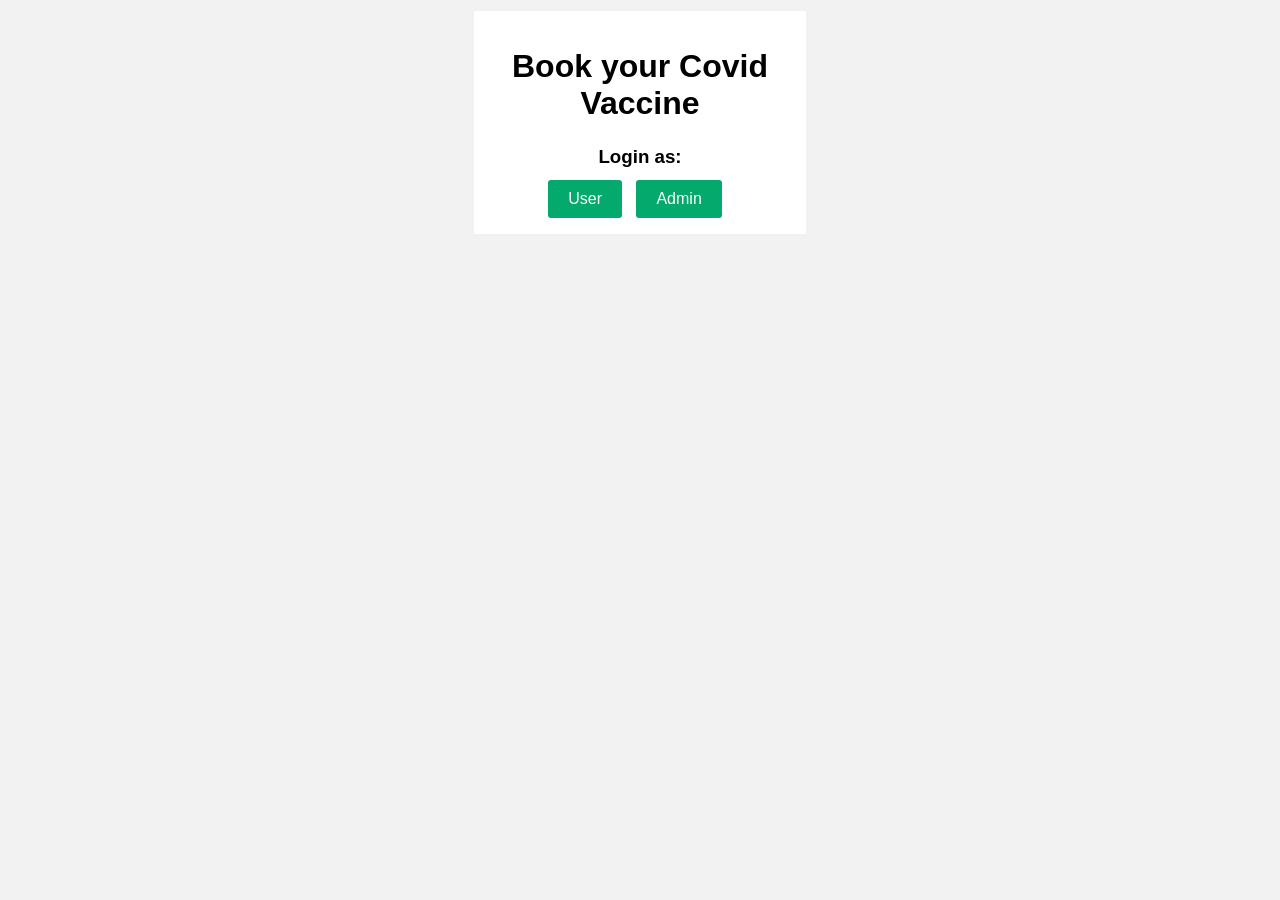
<file: covid_devrev_final/templates/index.html>
<!DOCTYPE html>
<html>
<head>
    <title>Home Page</title>
    <style>
        body {
            font-family: Arial, sans-serif;
            background-color: #f2f2f2;
        }

        .container {
            width: 300px;
            margin: 0 auto;
            padding: 16px;
            background-color: #fff;
            border: 3px solid #f1f1f1;
            text-align: center;
        }

        .container h1 {
            margin-bottom: 24px;
        }

        .button-container {
            margin-top: 16px;
        }

        .button-container h3 {
            margin-bottom: 12px;
        }

        .button-container form {
            display: inline-block;
            margin-right: 10px;
        }

        .button-container .btn {
            background-color: #04AA6D;
            color: white;
            padding: 10px 20px;
            border: none;
            cursor: pointer;
            font-size: 16px;
            border-radius: 3px;
        }

        .button-container .btn:hover {
            opacity: 0.8;
        }
    </style>
</head>
<body>
    <div class="container">
        <h1>Book your Covid Vaccine</h1>
        <div class="button-container">
            <h3>Login as:</h3>
            <form action="/userlogin">
                <button class="btn" type="submit">User</button>
            </form>
            <form action="/adminlogin">
                <button class="btn" type="submit">Admin</button>
            </form>
        </div>
    </div>
</body>
</html>
</file>
